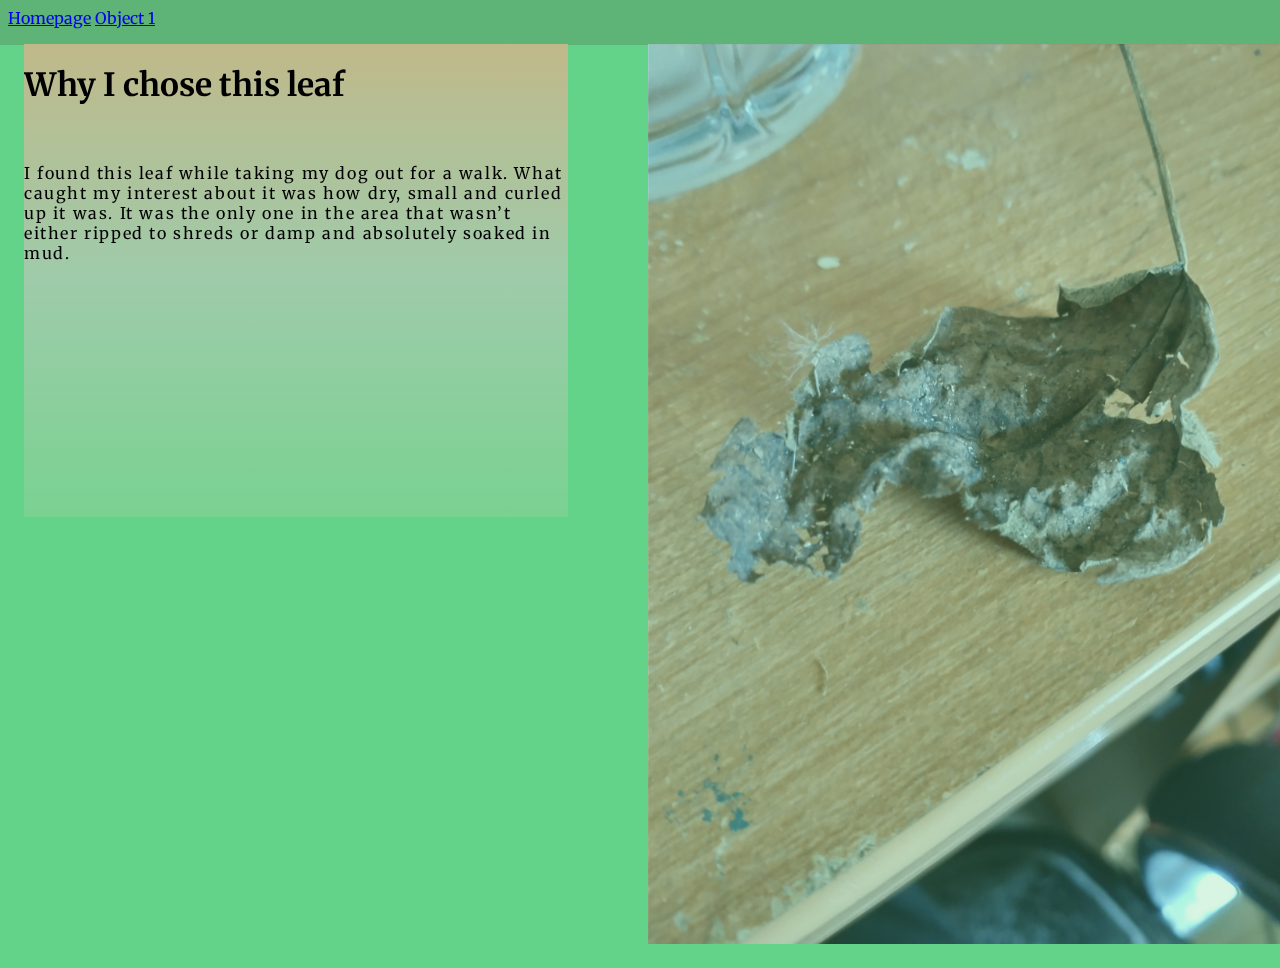
<file: Object2.html>
<!DOCTYPE html>

<head>
    <title>Collection</title>
    <meta name="viewport" content="width=device-width, initial-scale=1">
    <link rel="stylesheet" href="Styles.css">
    <link rel="preconnect" href="https://fonts.googleapis.com">
    <link rel="preconnect" href="https://fonts.gstatic.com" crossorigin>
    <link href="https://fonts.googleapis.com/css2?family=Merriweather&display=swap" rel="stylesheet"> </head>

<body id="body2">
    <nav>
        <a href="index.html"> Homepage</a>
        <a href="Object1.html"> Object 1</a>
    </nav>
    <div class="item rectangle1"></div> 
    <div class="grid">

        <div class="item item-m"><h1>Why I chose this leaf</h1>
            <p> I found this leaf while taking my dog out for a walk. What caught my interest about it was how dry, small and curled up it was. It was the only one in the area that wasn’t either ripped to shreds or damp and absolutely soaked in mud. 

            
        </div>
        <div class="item item-b"></div>
        <div class="item item-c"> <img src="Images/ObjectLeaf.jpg" alt="a Leaf"> </div>
        <div class="item item-d"></div>
        <div class="item item-e"></div>
        <div class="item item-f"></div>
        <div class="item item-g"></div>
        <div class="item item-h"></div>
        <div class="item item-i"></div>
        <div class="item item-j"></div>
        <div class="item item-k"></div>
        <div class="item item-l"></div>

    
      </div>
    </body>
</file>
<file: Styles.css>
/* BASE STYLES
------------------------------------- */
p {
    letter-spacing: .1em;
}

body {
    margin: 0;
    padding: 0.5em;
    width: 100%;
    height: 100%;
    background-color: rgb(241, 240, 163);
    color: black;
    font-family: 'Merriweather', serif;
    margin-top:0px;
    margin-right:auto;
    margin-bottom:0px;
    margin-left:auto;
}

#body1 {
    margin: 0;
    padding: 0.5em;
    width: 100%;
    height: 100%;
    background-color: #C3F681;
    color: black;
    font-family: 'Merriweather', serif;
}

#body2 {
    margin: 0;
    padding: 0.5em;
    width: 100%;
    height: 100%;
    background-color: #63d38a;
    color: black;
    font-family: 'Merriweather', serif;
}

img {
    max-height:100%;
    max-width:100%;
    position: absolute;
    object-fit: cover;
    opacity: 0.75;
}

.red {
    color:red;
}

.translate {
    transform: translateX(80%);
    rotate: 18deg;
    mix-blend-mode:exclusion;
    filter:blur(2%);
    filter: contrast(300%);
}
.translate1 {
    translate:70% 20%;
    rotate: -25deg;
    mix-blend-mode:color-burn;
    filter:contrast(300%)
}
.translate2 {
    transform: translate(400px,-1000px);
    rotate: 18deg;
    mix-blend-mode:exclusion;
    filter:contrast(200%)
}
/* NAVIGATION
------------------------------------- */
nav {

}

nav a {

}

nav a:hover {
    font-weight:bolder;
    color: black;
}





/* HOME PAGE
------------------------------------- */
main {

}





/* GALLERY PAGE
------------------------------------- */
.grid {
    display: grid;
    min-height: 100vh;
    grid-template-columns: repeat(2, 1fr);
    grid-gap: 1em;
    padding: 1em;
    max-width: 40em;
  }
 
  .item-a {
    grid-column: 1 / 5;
    white-space: pre-line;
    overflow: hidden;
    background: linear-gradient(#76D26E, #EAD383, #CA5D5D);
    justify-self: start;
}

    .item-m {
    grid-column: 1 / 3;
    white-space: pre-line;
    overflow: hidden;
    background: linear-gradient( #C0B98A,#9ECBAA, #79D290);
    justify-self: start;
}
  .item-c {
        grid-column: 7 / 9;
        overflow: hidden;  
}

.rectangle {
position: fixed;
left: 0;
top: 0;
height: 100%;
width: 155px;
z-index: -1;

background: #EFDADA;
mix-blend-mode: multiply;
}

.rectangle1 {
    position: fixed;
    left: 0;
    top: 0;
    height: 45px;
    width: 100%;
    z-index: -1;
    
    background: #EFDADA;
    mix-blend-mode: multiply;
    }
</file>
